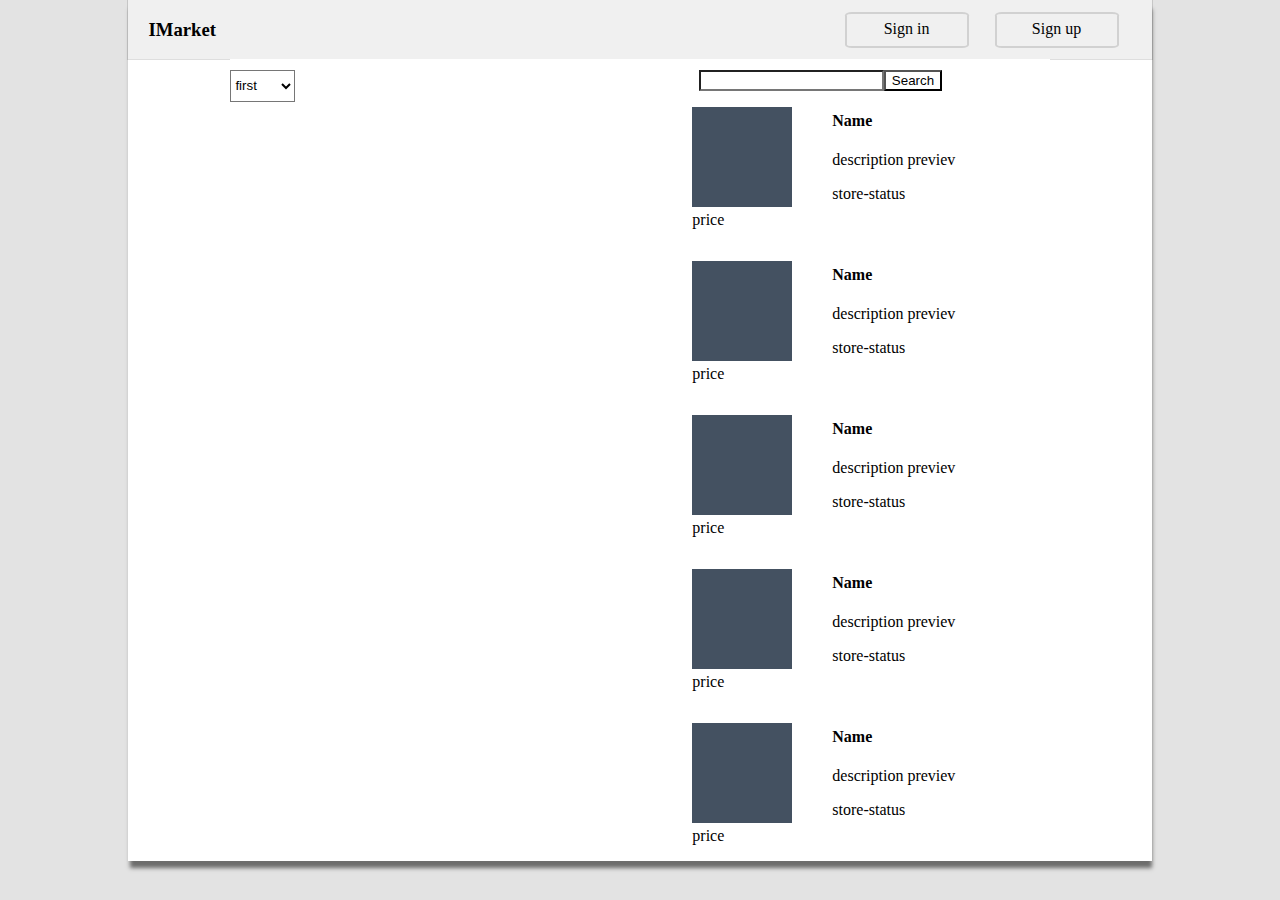
<file: src/main/resources/site/pages/index.html>
<!DOCTYPE html>
<html lang="en">
<head>
  <meta charset="UTF-8">
  <meta name="viewport" content="width=device-width, initial-scale=1.0">
  <meta http-equiv="X-UA-Compatible" content="ie=edge">
  <script src="http://localhost:35729/livereload.js" charset="utf-8" defer></script>
  <link rel="stylesheet" href="../styles/header-style.css">
  <link rel="stylesheet" href="../styles/global.css">
  <link rel="stylesheet" href="../styles/main-section.css">
  <title>IMarket</title>
</head>

<body>
  <!-- header section -->
  <header>
    <div>
      <h3>IMarket</h3>
    </div>
    <div class="header-right">
      <div class="sign">Sign in</div>
      <div class="sign">Sign up</div>
    </div>
  </header>

  <!-- main block section -->
  <section>
    <div class="section-left">
      <select class="" name="">
        <option value="">first</option>
        <option value="">second</option>
        <option value="">third</option>
        <option value="">fifth</option>
        <option value="">sixth</option>
      </select>
    </div>

    <div class="section-right">
      <div class="search">
        <input type="search" name="" value="">
        <button type="button" name="button">Search</button>
      </div>

      <div class="product">
        <figure>
          <img src="../images/product-image.png" alt="product-image">
          <figcaption>price</figcaption>
        </figure>
        <div class="product-description">
          <h4>Name</h4>
          <p>description previev</p>
          <p>store-status</p>
        </div>
      </div>


      <div class="product">
        <figure>
          <img src="../images/product-image.png" alt="product-image">
          <figcaption>price</figcaption>
        </figure>
        <div class="product-description">
          <h4>Name</h4>
          <p>description previev</p>
          <p>store-status</p>
        </div>
      </div>


      <div class="product">
        <figure>
          <img src="../images/product-image.png" alt="product-image">
          <figcaption>price</figcaption>
        </figure>
        <div class="product-description">
          <h4>Name</h4>
          <p>description previev</p>
          <p>store-status</p>
        </div>
      </div>


      <div class="product">
        <figure>
          <img src="../images/product-image.png" alt="product-image">
          <figcaption>price</figcaption>
        </figure>
        <div class="product-description">
          <h4>Name</h4>
          <p>description previev</p>
          <p>store-status</p>
        </div>
      </div>

      
      <div class="product">
        <figure>
          <img src="../images/product-image.png" alt="product-image">
          <figcaption>price</figcaption>
        </figure>
        <div class="product-description">
          <h4>Name</h4>
          <p>description previev</p>
          <p>store-status</p>
        </div>
      </div>


    </div>
  </section>

  <!-- footer section -->

  <footer>

  </footer>

</body>
</html>
</file>
<file: src/main/resources/site/styles/header-style.css>
header {
  display: flex;
  flex-direction: row;
  justify-content: space-between;
  padding-left: 2%;
  padding-right: 2%;
  background-color: #f0f0f0;
  box-shadow: 0px 0px 0px 1px rgba(51, 51, 49, 0.16)
}

header div, h3 {
  background-color: inherit;
}

.header-right {
  display: flex;
  justify-content: space-between;
  flex-direction: row;
  width: 300px;
}

.header-right .sign {
  margin: auto;
  border-radius: 4%;
  box-shadow: 0px 0px 0px 2px rgba(51, 51, 49, 0.16);
  width: 120px;
  height: 1.6em;
  text-align: center;
  padding-top: 0.4em;
}

.header-right .sign:hover {
  box-shadow: 0px 0px 0px 4px rgba(51, 51, 49, 0.16);
  cursor: pointer;
}
</file>
<file: src/main/resources/site/styles/global.css>
html {
  background-color: #e3e3e3;
}

body {
  box-shadow:1px 8px 4px -1px rgba(51, 51, 49, 0.67);
  margin: auto;
  display: flex;
  flex-direction: column;
  justify-content: space-between;
  width: 80%;
  overflow: hidden;
  background-color: white;
}
</file>
<file: src/main/resources/site/styles/main-section.css>
section {
  display: flex;
  margin: auto;
  width: inherit;
  justify-content: space-between;
  flex-direction: row;
  padding-top: 1%;
  background-color: white;
}

section * {
  background-color: white;
}

section .section-left {
  width: 40%;
  height: 2em;
  display: flex;

}

section .section-right {
  width: 60%;
  display: flex;
  justify-content: space-between;
  flex-direction: column;
}

section .section-right .search {
  width: 210px;
  margin: auto;
  display: flex;
  justify-content: space-between;
}

section .section-right .product {
  display: flex;
  justify-content: center;
  flex-direction: row;
}

section .section-right .product img {
  width: 100px;
  height: 100px;
}
</file>
